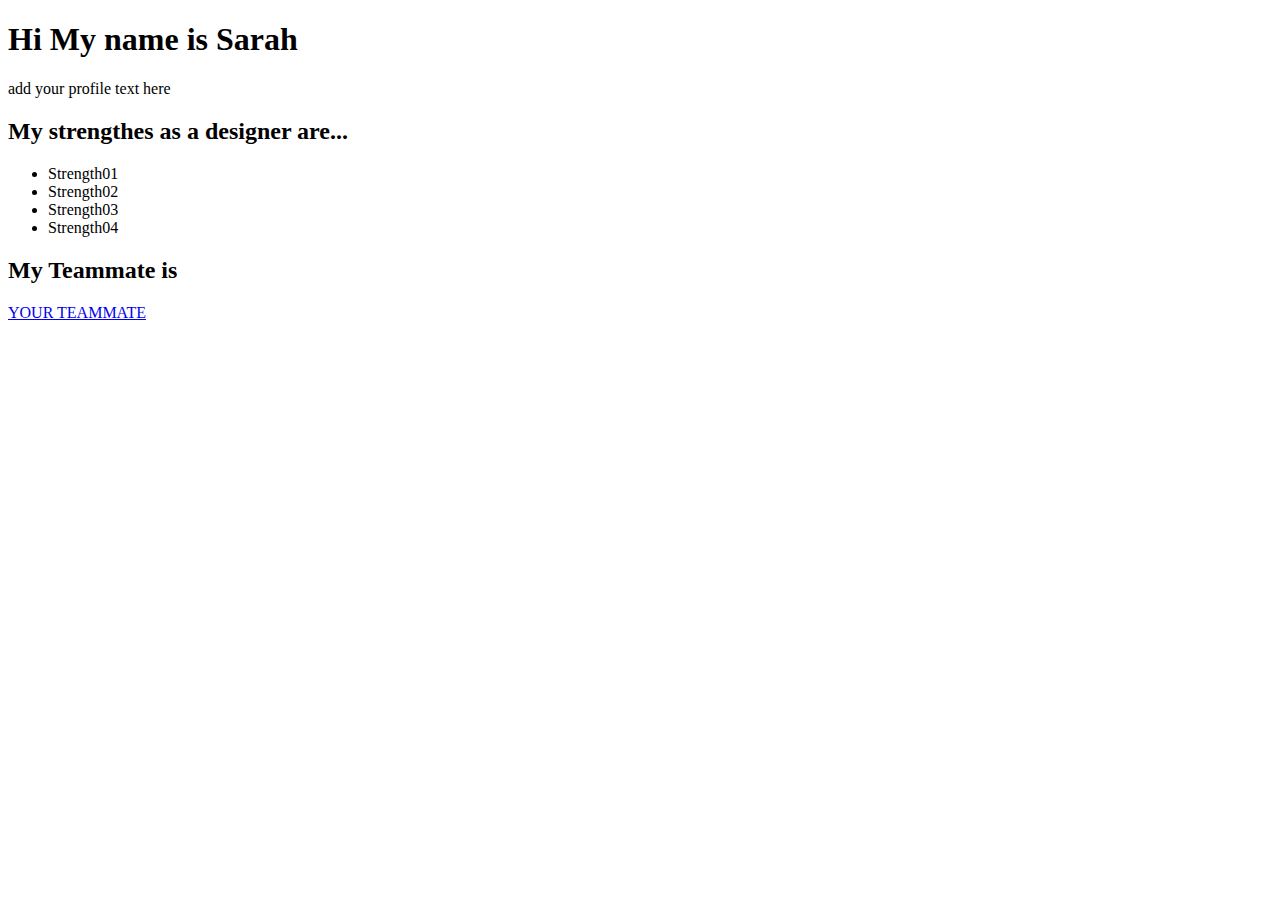
<file: sarah.html>
<!DOCTYPE html>
     <html lang="en">
     <head>
       <meta charset="utf-8">
       <title>Your Name</title>
     </head>
     <body>
        <h1>Hi My name is Sarah</h1>
        <p>add your profile text here</p>
     
        <!--Keep editing! Add links to profile pages and weekly journals! 加油！-->
        <h2>My strengthes as a designer are...</h2>
         <ul>
           <li>Strength01</li>
           <li>Strength02</li>
           <li>Strength03</li>
           <li>Strength04</li>
         </ul>
     
        <h2>My Teammate is</h2>
        <p><a href="yourteamate.html">YOUR TEAMMATE</a></p>
     </body>
     
     </html>
</file>
